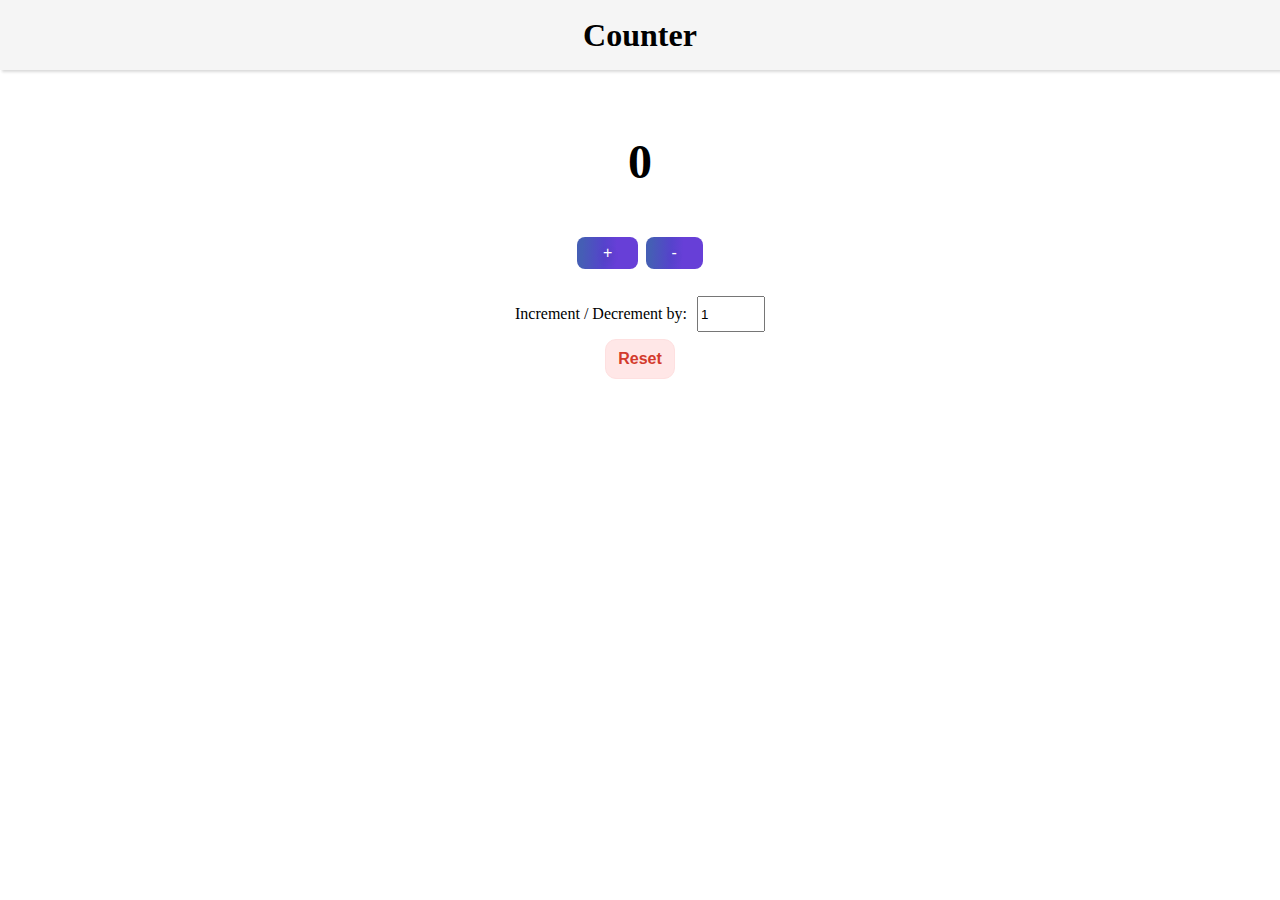
<file: 01_COUNTER/index.html>
<!DOCTYPE html>
<html lang="en">
  <head>
    <meta charset="UTF-8" />
    <meta name="viewport" content="width=device-width, initial-scale=1.0" />
    <title>Conter</title>
    <link rel="stylesheet" href="./style.css" />
    <script src="./script.js" defer></script>

  </head>
  <body>
    <header class="navbar">Counter</header>
    <div class="container">
      <h1 class="value" id="value">0</h1>
      <div class="btns">
        <button class="inc_btn" id="inc_btn">+</button>
        <button class="dec_btn" id="dec_btn">-</button>
      </div>
      <div class="change">
        <p>Increment / Decrement by:</p>
        <input class="change_inp" type="number" value="1" />
      </div>

      <button class="reset_btn" id="reset_btn">Reset</button>
    </div>
  </body>
</html>
</file>
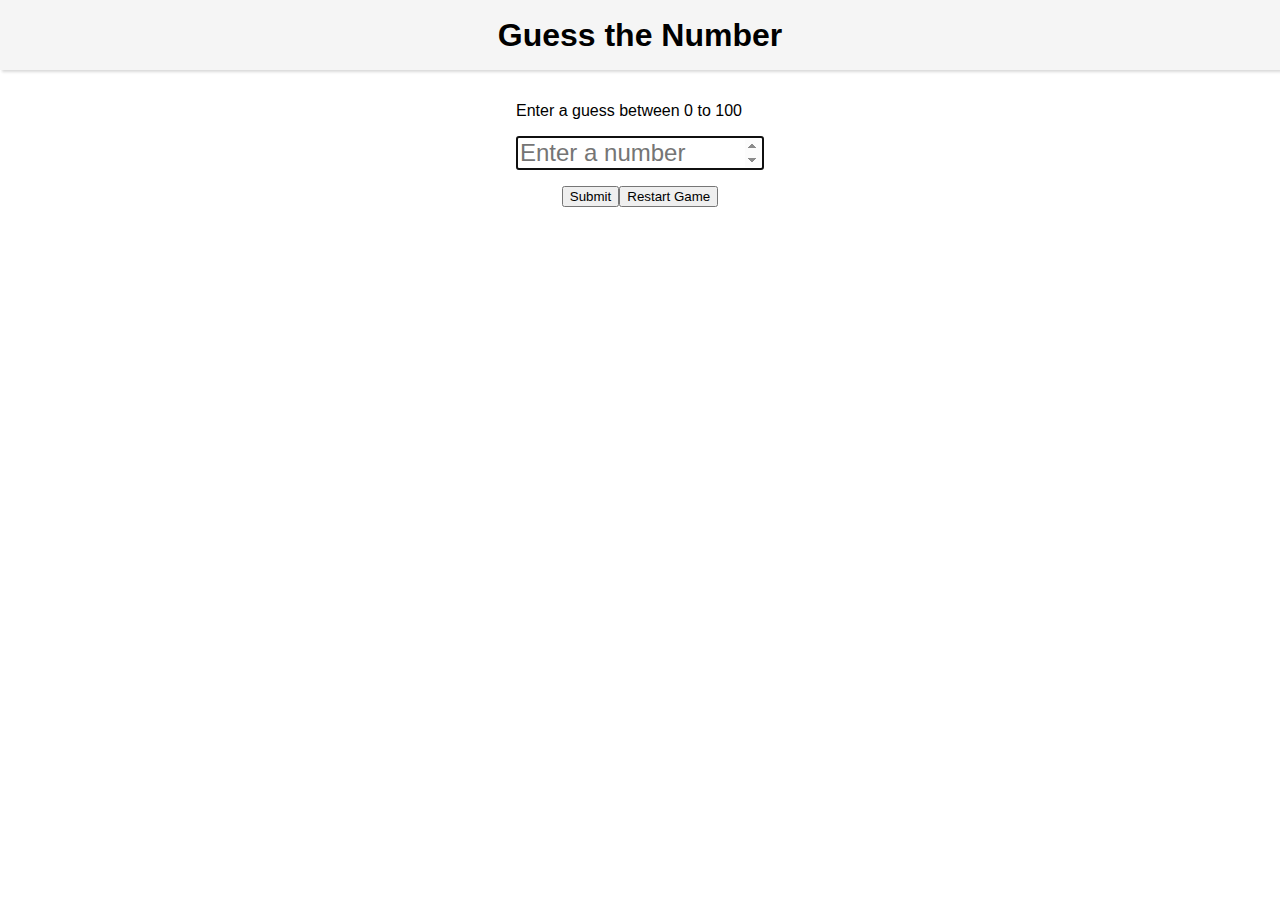
<file: 02_GUESS_THE_NUMBER/index.html>
<!DOCTYPE html>
<html lang="en">
  <head>
    <meta charset="UTF-8" />
    <meta name="viewport" content="width=device-width, initial-scale=1.0" />
    <title>Guess the Number</title>
    <link rel="stylesheet" href="./style.css" />
    <script src="./script.js" defer></script>
  </head>
  <body>
    <header class="navbar">Guess the Number</header>
    <div class="container">
      <div class="input">
        <p>Enter a guess between 0 to 100</p>
        <input class="enter_inp" type="number" placeholder="Enter a number" autocomplete="off" min="0"  max="100" required autofocus/>
      </div>
      <div class="btns">
        <button class="submit">Submit</button>
        <button class="restart">Restart Game</button>
      </div>
      <p class="alert"></p>
      <p class="your_guesses"></p>
    </div>
  </body>
</html>
</file>
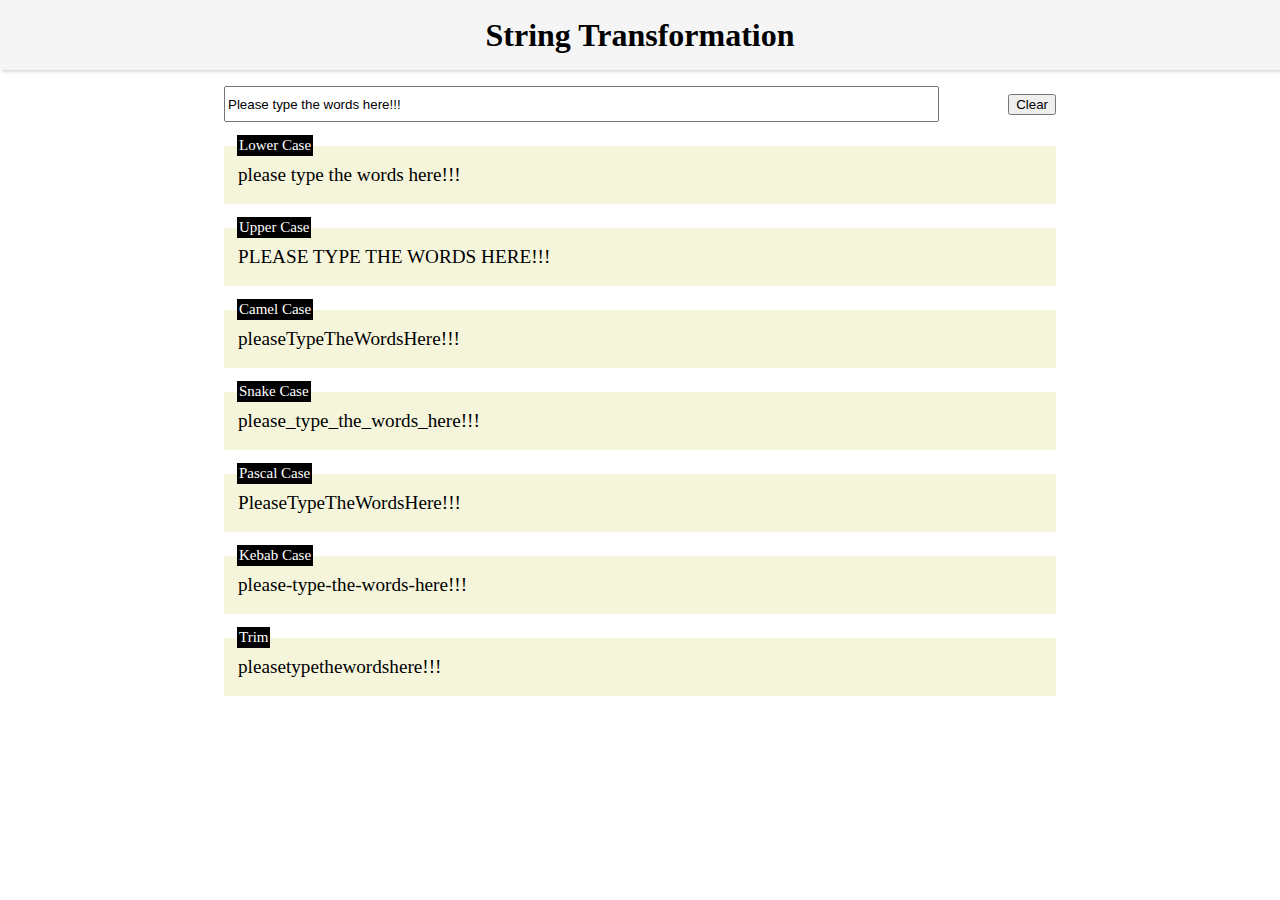
<file: 03_STRING_TRANSFORMATION/index.html>
<!DOCTYPE html>
<html lang="en">
  <head>
    <meta charset="UTF-8" />
    <meta name="viewport" content="width=device-width, initial-scale=1.0" />
    <title>String Transformation</title>
    <link rel="stylesheet" href="./style.css" />
    <script src="./script.js" defer></script>
  </head>
  <body>
    <header class="navbar">String Transformation</header>
    <div class="container">
      <form class="form"> <input class="input" type="text" placeholder="enter the text with spaces(Alphanumeric)" value="Please type the words here!!!" />
      <button class="clearText">Clear</button></form>
     
      <div class="results">
        <div>
          <label class="label">Lower Case</label>
          <p class="text-result" id="lowerCase"> </p>
        </div>

        <div>
          <label class="label">Upper Case</label>
          <p class="text-result" id="upperCase"> </p>
        </div>

        <div>
          <label class="label">Camel Case</label>
          <p class="text-result" id="camelCase"> </p>
        </div>
        <div>
          <label class="label">Snake Case</label>
          <p class="text-result" id="snakeCase"> </p>
        </div>
        <div>
          <label class="label">Pascal Case</label>
          <p class="text-result" id="pascalCase"> </p>
        </div>

        <div>
          <label class="label">Kebab Case</label>
          <p class="text-result" id="kebabCase"> </p>
        </div>

        <div>
          <label class="label">Trim</label>
          <p class="text-result" id="trim"> </p>
        </div>
      </div>

    </div>
  </body>
</html>
</file>
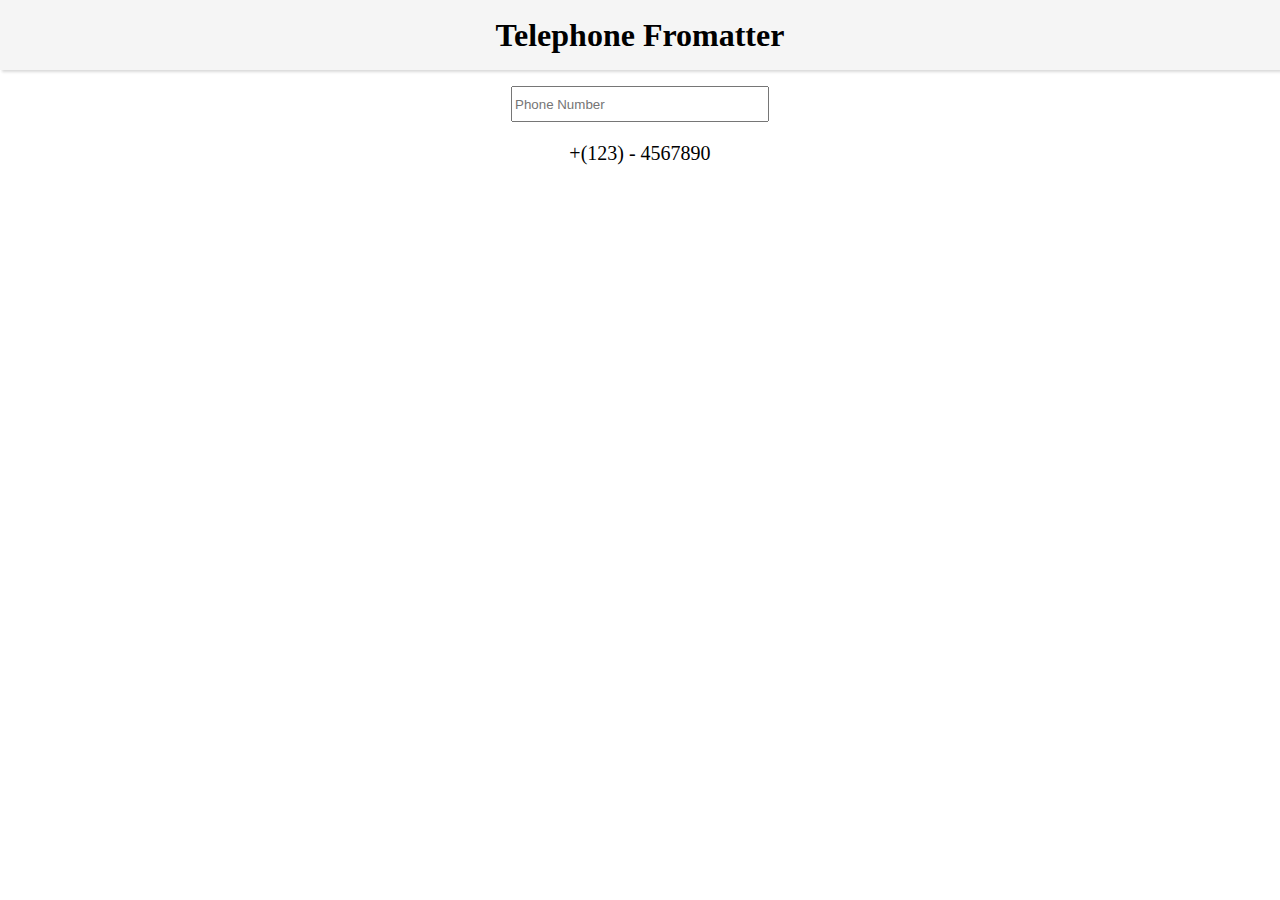
<file: 04_TELEPHONE_FORMATTER/index.html>
<!DOCTYPE html>
<html lang="en">
  <head>
    <meta charset="UTF-8" />
    <meta name="viewport" content="width=device-width, initial-scale=1.0" />
    <title>Telephone Fromatter</title>
    <link rel="stylesheet" href="./style.css" />
    <script src="./script.js" defer></script>
  </head>
  <body>
    <header class="navbar">Telephone Fromatter</header>
    <div class="container">
      <input class="input" type="text" maxlength="16" placeholder="Phone Number" required />
      <p style="font-size: 20px;">+(123) - 4567890</p>
    </div>
  </body>
</html>
</file>
<file: 01_COUNTER/style.css>
body {
  margin: 0;
  padding: 0;
}

.navbar {
  display: flex;
  align-items: center;
  justify-content: center;
  margin-top: 0px;
  margin-bottom: 1rem;
  background-color: whitesmoke;
  height: 70px;
  box-shadow: rgba(0, 0, 0, 0.15) 1.95px 1.95px 2.6px;
  font-size: 2rem;
  font-weight: 600;
}

.container {
  display: flex;
  flex-direction: column;
  justify-content: center;
  align-items: center;
}

.value {
  padding: 1rem;
  font-weight: 700;
  font-size: 3rem;
}

.btns {
  display: flex;
  align-items: center;
  justify-content: space-around;
}

.inc_btn {
  background-image: linear-gradient(
    92.88deg,
    #455eb5 9.16%,
    #5643cc 43.89%,
    #673fd7 64.72%
  );
  border-radius: 8px;
  border-style: none;
  box-sizing: border-box;
  color: #ffffff;
  cursor: pointer;
  flex-shrink: 0;
  font-family: "Inter UI", "SF Pro Display", -apple-system, BlinkMacSystemFont,
    "Segoe UI", Roboto, Oxygen, Ubuntu, Cantarell, "Open Sans", "Helvetica Neue",
    sans-serif;
  font-size: 16px;
  font-weight: 500;
  height: 2rem;
  padding: 0 1rem;
  text-align: center;
  text-shadow: rgba(0, 0, 0, 0.25) 0 3px 8px;
  transition: all 0.5s;
  user-select: none;
  -webkit-user-select: none;
  touch-action: manipulation;
  margin-right: 8px;
}

.inc_btn:hover {
  box-shadow: rgba(80, 63, 205, 0.5) 0 1px 30px;
  transition-duration: 0.1s;
}

@media (min-width: 768px) {
  .inc_btn {
    padding: 0 1.6rem;
  }
}

.dec_btn {
  background-image: linear-gradient(
    92.88deg,
    #455eb5 9.16%,
    #5643cc 43.89%,
    #673fd7 64.72%
  );
  border-radius: 8px;
  border-style: none;
  box-sizing: border-box;
  color: #ffffff;
  cursor: pointer;
  flex-shrink: 0;
  font-family: "Inter UI", "SF Pro Display", -apple-system, BlinkMacSystemFont,
    "Segoe UI", Roboto, Oxygen, Ubuntu, Cantarell, "Open Sans", "Helvetica Neue",
    sans-serif;
  font-size: 16px;
  font-weight: 500;
  height: 2rem;
  padding: 0 1rem;
  text-align: center;
  text-shadow: rgba(0, 0, 0, 0.25) 0 3px 8px;
  transition: all 0.5s;
  user-select: none;
  -webkit-user-select: none;
  touch-action: manipulation;
}

.dec_btn:hover {
  box-shadow: rgba(80, 63, 205, 0.5) 0 1px 30px;
  transition-duration: 0.1s;
}

@media (min-width: 768px) {
  .dec_btn {
    padding: 0 1.6rem;
  }
}

.change {
  display: flex;
  align-items: center;
  justify-content: center;
  margin-top: 20px;
}

.change_inp {
  height: 30px;
  width: 60px;
  margin-left: 10px;
}

.reset_btn {
  align-items: center;
  background-color: #ffe7e7;
  background-position: 0 0;
  border: 1px solid #fee0e0;
  border-radius: 11px;
  box-sizing: border-box;
  color: #d33a2c;
  cursor: pointer;
  display: flex;
  font-size: 1rem;
  font-weight: 700;
  line-height: 33.4929px;
  list-style: outside url(https://www.smashingmagazine.com/images/bullet.svg)
    none;
  padding: 2px 12px;
  text-align: left;
  text-decoration: none;
  text-shadow: none;
  text-underline-offset: 1px;
  transition: border 0.2s ease-in-out, box-shadow 0.2s ease-in-out;
  user-select: none;
  -webkit-user-select: none;
  touch-action: manipulation;
  white-space: nowrap;
  word-break: break-word;
}

.button-45:active,
.button-45:hover,
.button-45:focus {
  outline: 0;
}

.button-45:active {
  background-color: #d33a2c;
  box-shadow: rgba(0, 0, 0, 0.12) 0 1px 3px 0 inset;
  color: #ffffff;
}

.button-45:hover {
  background-color: #ffe3e3;
  border-color: #faa4a4;
}

.button-45:active:hover,
.button-45:focus:hover,
.button-45:focus {
  background-color: #d33a2c;
  box-shadow: rgba(0, 0, 0, 0.12) 0 1px 3px 0 inset;
  color: #ffffff;
}
</file>
<file: 02_GUESS_THE_NUMBER/style.css>
body {
  margin: 0;
  padding: 0;
  font-family: "Inter UI", "SF Pro Display", -apple-system, BlinkMacSystemFont,
  "Segoe UI", Roboto, Oxygen, Ubuntu, Cantarell, "Open Sans", "Helvetica Neue",
  sans-serif;
}

.navbar {
  display: flex;
  align-items: center;
  justify-content: center;
  margin-top: 0px;
  margin-bottom: 1rem;
  background-color: whitesmoke;
  height: 70px;
  box-shadow: rgba(0, 0, 0, 0.15) 1.95px 1.95px 2.6px;
  font-size: 2rem;
  font-weight: 600;
}

.container {
  display: flex;
  flex-direction: column;
  justify-content: center;
  align-items: center;
}

.enter_inp{
  margin-bottom: 1rem;
    font-size: 1.5rem;
    width: 15rem;
}

.value {
  padding: 1rem;
  font-weight: 700;
  font-size: 3rem;
}

.btns {
  display: flex;
  align-items: center;
  justify-content: space-around;
}


.dec_btn {
  background-image: linear-gradient(
    92.88deg,
    #455eb5 9.16%,
    #5643cc 43.89%,
    #673fd7 64.72%
  );
  border-radius: 8px;
  border-style: none;
  box-sizing: border-box;
  color: #ffffff;
  cursor: pointer;
  flex-shrink: 0;
  font-family: "Inter UI", "SF Pro Display", -apple-system, BlinkMacSystemFont,
    "Segoe UI", Roboto, Oxygen, Ubuntu, Cantarell, "Open Sans", "Helvetica Neue",
    sans-serif;
  font-size: 16px;
  font-weight: 500;
  height: 2rem;
  padding: 0 1rem;
  text-align: center;
  text-shadow: rgba(0, 0, 0, 0.25) 0 3px 8px;
  transition: all 0.5s;
  user-select: none;
  -webkit-user-select: none;
  touch-action: manipulation;
  margin-left: 8px;
}

.dec_btn:hover {
  box-shadow: rgba(80, 63, 205, 0.5) 0 1px 30px;
  transition-duration: 0.1s;
}

@media (min-width: 768px) {
  .dec_btn {
    padding: 0 1.6rem;
  }
}

.change {
  display: flex;
  align-items: center;
  justify-content: center;
  margin-top: 20px;
}

.change_inp {
  height: 30px;
  width: 60px;
  margin-left: 10px;
}

.reset_btn {
  align-items: center;
  background-color: #ffe7e7;
  background-position: 0 0;
  border: 1px solid #fee0e0;
  border-radius: 11px;
  box-sizing: border-box;
  color: #d33a2c;
  cursor: pointer;
  display: flex;
  font-size: 1rem;
  font-weight: 700;
  line-height: 33.4929px;
  list-style: outside url(https://www.smashingmagazine.com/images/bullet.svg)
    none;
  padding: 2px 12px;
  text-align: left;
  text-decoration: none;
  text-shadow: none;
  text-underline-offset: 1px;
  transition: border 0.2s ease-in-out, box-shadow 0.2s ease-in-out;
  user-select: none;
  -webkit-user-select: none;
  touch-action: manipulation;
  white-space: nowrap;
  word-break: break-word;
}

.button-45:active,
.button-45:hover,
.button-45:focus {
  outline: 0;
}

.button-45:active {
  background-color: #d33a2c;
  box-shadow: rgba(0, 0, 0, 0.12) 0 1px 3px 0 inset;
  color: #ffffff;
}

.button-45:hover {
  background-color: #ffe3e3;
  border-color: #faa4a4;
}

.button-45:active:hover,
.button-45:focus:hover,
.button-45:focus {
  background-color: #d33a2c;
  box-shadow: rgba(0, 0, 0, 0.12) 0 1px 3px 0 inset;
  color: #ffffff;
}
</file>
<file: 03_STRING_TRANSFORMATION/style.css>
body {
  margin: 0;
  padding: 0;
}

.navbar {
  display: flex;
  align-items: center;
  justify-content: center;
  margin-top: 0px;
  margin-bottom: 1rem;
  background-color: whitesmoke;
  height: 70px;
  box-shadow: rgba(0, 0, 0, 0.15) 1.95px 1.95px 2.6px;
  font-size: 2rem;
  font-weight: 600;
}

.container {
  display: flex;
  flex-direction: column;
  justify-content: center;
  align-items: center;
}

.form{
  width: 65%;
  display: flex;
  justify-content: space-between;
  align-items: center;
}

.input {
  height: 30px;
  width: 85%;
}

.results{
  width: 65%;
  }

.results div{
  /* height: 40px; */
  margin: 1.5rem 0;
  padding: 0.5rem;
  background-color: beige;
  position: relative;
}

.label{
  background-color: black;
  color: white;
  margin: 5px;
  padding: 2px;
  font-size: 15px;
  position: absolute;
  top: -16px;
}

.text-result{
  font-size: 1.2rem;
  margin: 10px 0;
  margin-left:6px;
  font-weight: 500;
  word-break: break-all;
}
</file>
<file: 04_TELEPHONE_FORMATTER/style.css>
body {
  margin: 0;
  padding: 0;
}

.navbar {
  display: flex;
  align-items: center;
  justify-content: center;
  margin-top: 0px;
  margin-bottom: 1rem;
  background-color: whitesmoke;
  height: 70px;
  box-shadow: rgba(0, 0, 0, 0.15) 1.95px 1.95px 2.6px;
  font-size: 2rem;
  font-weight: 600;
}

.container {
  display: flex;
  flex-direction: column;
  justify-content: center;
  align-items: center;
}


.input {
  height: 30px;
  width: 250px;
}
</file>
